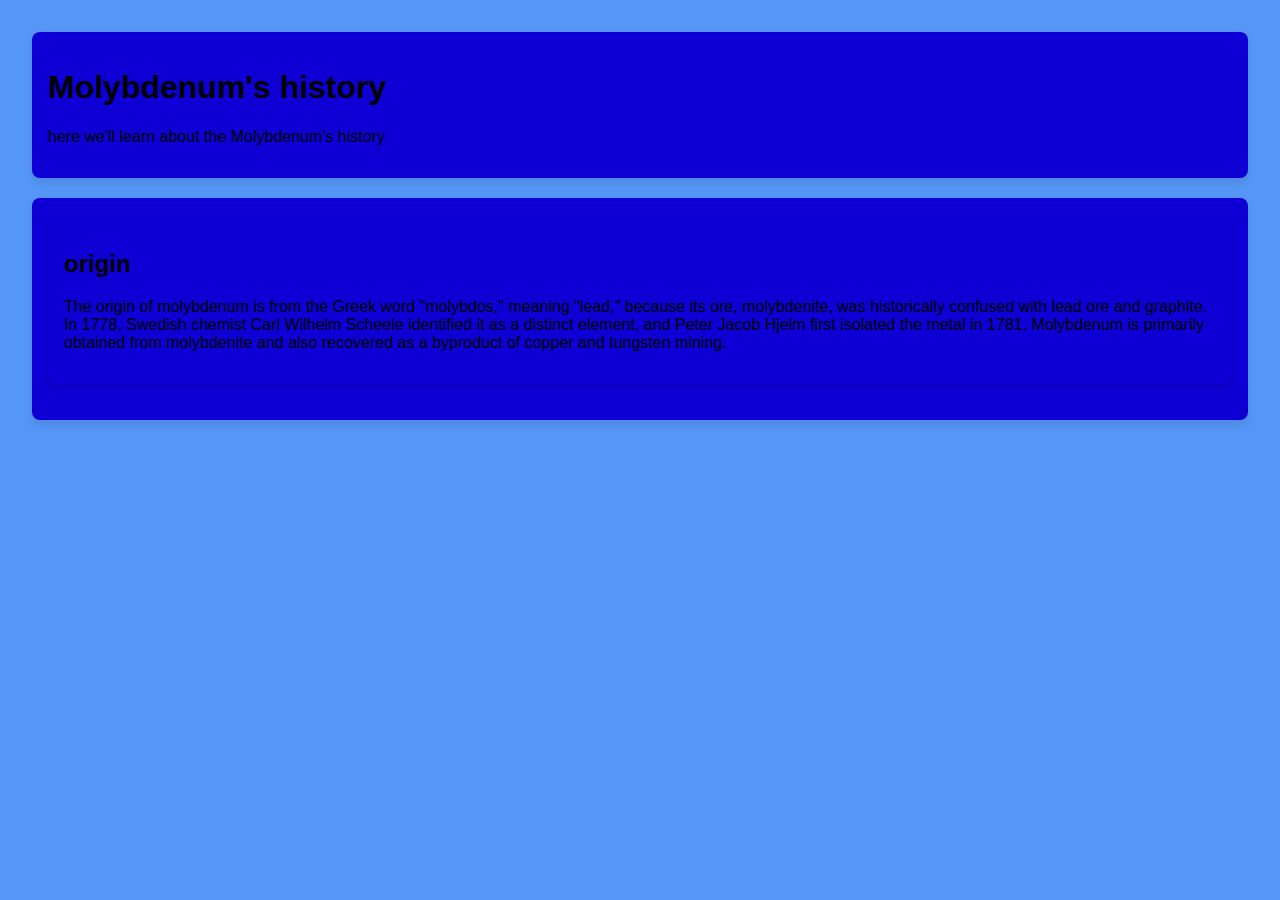
<file: history.html>
<!DOCTYPE html>
<html lang="es">

<head>
    <meta charset="UTF-8">
    <meta name="viewport" content="width=device-width, initial-scale=1.0">
    <meta http-equiv="X-UA-Compatible" content="ie=edge">
    <title>Molybdenum's Histoy</title>
    <link rel="stylesheet" href="estilos.css">
</head>

<body>
    <!-- Contenido Principal -->
    <main>
        <!-- Sección de Introducción -->
        <section class="itroduccion">
            <h1>Molybdenum's history</h1>
            <p>here we'll learn about the Molybdenum's history</p>
        </section>

        <!-- Sección de Resumen del Proyecto y Más Información (en dos columnas) -->
        <section class="contenido-principal">
            <section class="elemento">
                <h2>origin</h2>
                <p>The origin of molybdenum is from the Greek word "molybdos," meaning "lead," because its ore, molybdenite, was historically confused with lead ore and graphite. In 1778, Swedish chemist Carl Wilhelm Scheele identified it as a distinct element, and Peter Jacob Hjelm first isolated the metal in 1781. Molybdenum is primarily obtained from molybdenite and also recovered as a byproduct of copper and tungsten mining. </p>
            </section>
</file>
<file: estilos.css>
/* Estilos generales */
body {
    font-family: Arial, sans-serif;
    margin: 0;
    padding: 0;
    background-color: #0061f1a9;
}

header {
    background-color: #00205ae0;
    color: #fff;
    padding: 1rem;
    text-align: center;
}

nav ul {
    list-style-type: none;
    display: flex;
    justify-content: center;
    gap: 20px;
}

nav a {
    text-decoration: none;
    color: rgb(0, 185, 241);
}

main {
    padding: 2rem;
}

/* Sección de contenido principal (dos columnas para resumen y más información) */
.contenido-principal {
    display: flex;
    justify-content: space-between;
    gap: 2rem;
}

/* Estilo de las secciones */
section {
    background-color: #0e00d4;
    margin-bottom: 20px;
    padding: 1rem;
    border-radius: 8px;
    box-shadow: 0 4px 8px rgba(0, 0, 0, 0.1);
}

/* Sección de galería de imágenes */
.galeria .imagenes-galeria {
    display: flex;
    flex-direction: column;
    gap: 15px;
    justify-content: center;
    align-items: center;
}

.galeria img {
    max-width: 200px;
    border-radius: 8px;
    transition: transform 0.3s ease;
}

.galeria img:hover {
    transform: scale(1.05);
}

/* Testimonios */
.testimonios {
    background-color: #fcf80bda;
}

.testimonio {
    background-color: #bb7102d2;
    padding: 10px;
    margin-bottom: 10px;
    border-left: 5px solid #00796b;
}

/* Estadísticas */
table {
    width: 100%;
    border-collapse: collapse;
    margin-top: 15px;
}

table, th, td {
    border: 1px solid #00205ae0;
}

th, td {
    padding: 10px;
    text-align: left;
}

th {
    background-color: #5a5b9e;
    color: rgb(92, 66, 141);
}

tbody tr:nth-child(even) {
    background-color: #065dff73;
}

/* Pie de Página */
footer {
    background-color: #00205ae0;
    color: #624cb1;
    text-align: center;
    padding: 1rem;
}

/* Diseño Responsivo */
@media (max-width: 768px) {
    .contenido-principal {
        flex-direction: column;
    }

    .galeria .imagenes-galeria {
        flex-direction: column;
    }
}
</file>
